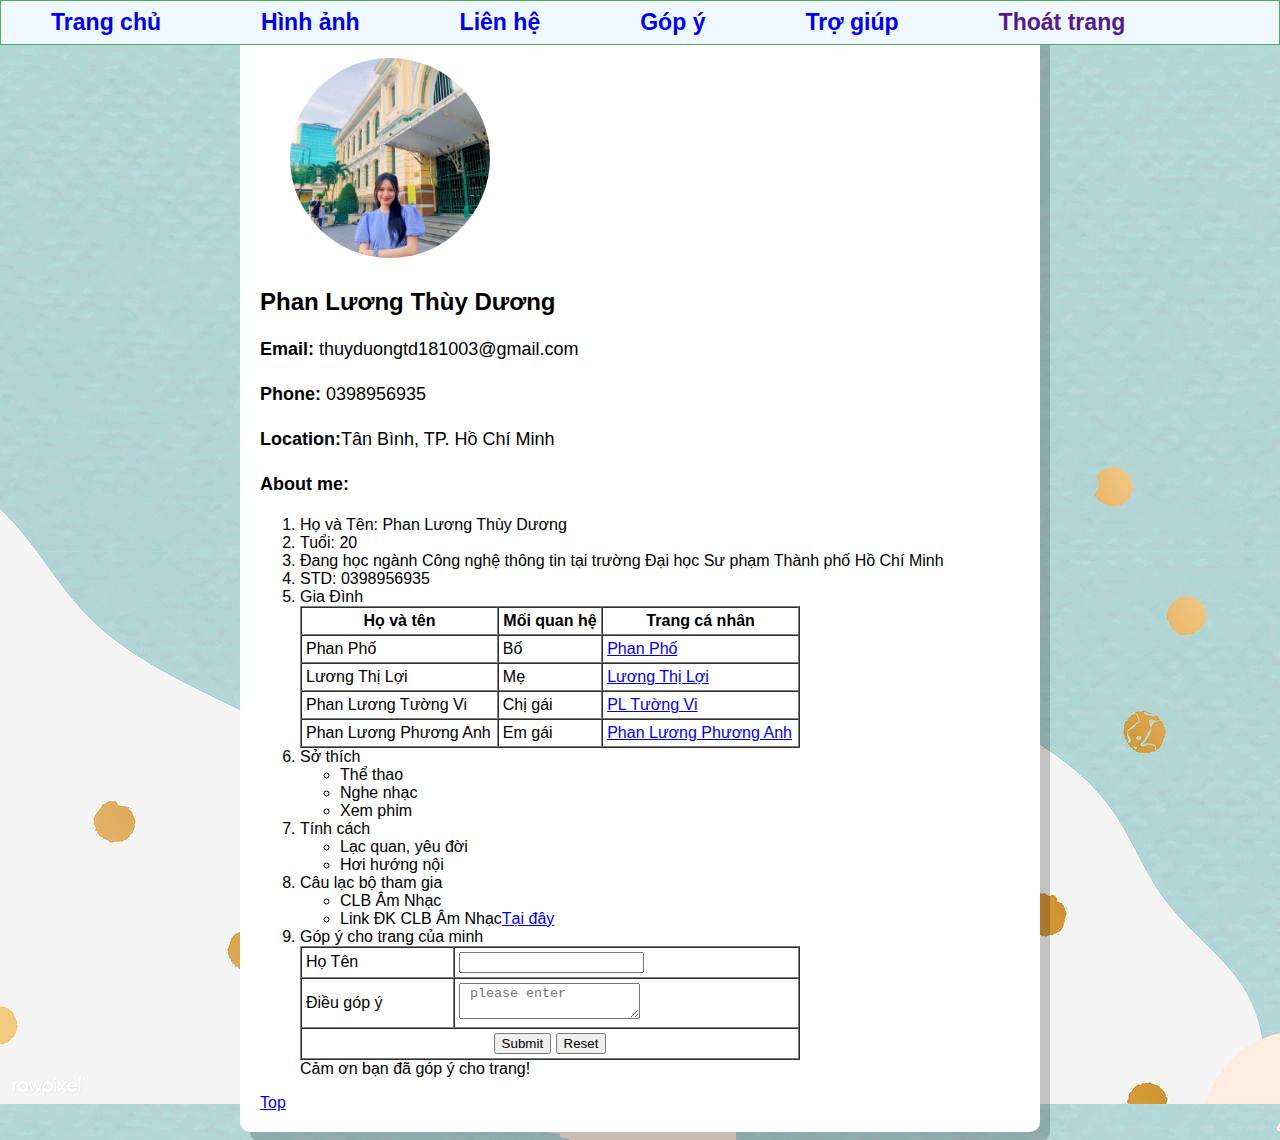
<file: index.html>
<!DOCTYPE html>
<html>
<head>
	<title id="top">Trang cá nhân</title>
    <link rel="stylesheet" href="haha.css"/>
    <link rel="stylesheet" href="main.css">
	
</head>
<body>
    <header >
        <div class="menu">
                <li class="list"><a href="index.html">Trang chủ</a></li>
                <li class="list"><a href="hinhanh.html">Hình ảnh</a></li>
                <li class="list"><a href="https://www.facebook.com/profile.php?id=100065092697515">Liên hệ</a></li>
                <li class="list"><a href="#gopy">Góp ý</a></li>
                <li class="list"><a href="https://go.microsoft.com/fwlink/?linkid=2080734">Trợ giúp</a></li>
                <li class="list"><a href="">Thoát trang</a></li>
         </div>
    </header>
    
    <script>
        var index=1;
        function changeImg(){
            var imgs=["daidien.jpg","daidien2.jpg"];
            document.getElementById('img').src=imgs[index];
            index++;
            if(index==2){
                index=0;
            }
            
        }
        setInterval(changeImg,2000);
    </script>
	<div class="container">
        
        <div class="images">
            <img  id="img" onclick="changeImg()" src="daidien.jpg" alt="Profile picture"  >
        </div>
		<h2>Phan Lương Thùy Dương</h2>
		<p ><strong>Email:</strong> thuyduongtd181003@gmail.com</p>
		<p><strong>Phone:</strong> 0398956935</p>
		<p><strong>Location:</strong>Tân Bình, TP. Hồ Chí Minh</p>
		<p><strong>About me:</strong></p>
        <ol>
        <li>Họ và Tên: Phan Lương Thùy Dương</li>
        <li>Tuổi: 20</li>
        <li>Đang học ngành Công nghệ thông tin tại trường Đại học Sư phạm Thành phố Hồ Chí Minh</li>
        <li>STD: 0398956935</li>
        <li>Gia Đình</li>
        <table cellpadding="4" border="1" width="500" cellspacing="0">
            <tr>
                <th>Họ và tên</th>
                <th> Mối quan hệ</th>
                <th> Trang cá nhân</th>
            </tr>
            <tr>
                <td>Phan Phố</td>
                <td>Bố</td>
                <td><a href="https://www.facebook.com/loi.luong.92351995">Phan Phố</a></td>
            </tr>
            <tr>
                <td>Lương Thị Lợi</td>
                <td>Mẹ</td>
                <td><a href="https://www.facebook.com/profile.php?id=100068676160850"> Lương Thị Lợi</a></td>
            </tr>
            <tr>
                <td>Phan Lương Tường Vi</td>
                <td>Chị gái</td>
                <td><a href="https://www.facebook.com/profile.php?id=100009502017233"> PL Tường Vi</a></td>
            </tr>
            <tr>
                <td>Phan Lương Phương Anh</td>
                <td>Em gái</td>
                <td><a href="https://www.facebook.com/profile.php?id=100073780182905"> Phan Lương Phương Anh</a></td>
            </tr>
        </table>   
     
        <li>Sở thích</li>
            <ul>
                <li>Thể thao</li>
                <li>Nghe nhạc</li>
                <li>Xem phim</li>
            </ul>
        <li>Tính cách</li>
            <ul>
                <li>Lạc quan, yêu đời</li>
                <li>Hơi hướng nội</li>
            </ul> 
        <!-- <li>Facebook cá nhân <a href="https://www.facebook.com/profile.php?id=100065092697515">Tại đây</a></li>    -->
        <li>Câu lạc bộ tham gia</li>
        <ul>
            <li>CLB Âm Nhạc</li>
            <li>Link ĐK CLB Âm Nhạc<a href="form1.html">Tại đây</a></li>
        </ul>
        <li id="gopy">Góp ý cho trang của minh</li>
        <div class="body">
            <table cellpadding="4" border="1" width="500" cellspacing="0" >
                <tr>    
                    <td><label for="txtHoTen">Họ Tên</label></td>
                    <td><input type="text" id="txtHoTen" name="HoTen"></td>
                </tr>
                <tr>
                    <td><label for="txtSoThich">Điều góp ý</label></td>  
                    <td><textarea placeholder=" please enter" id="txtSoThich" name="SoThich"></textarea></td>
                </tr>
                <tr>
                    <td colspan="5" align="center">
                    <input type="submit" id="btnDangKi" name="DangKi">
                    <input type="reset" id="btnReSet" name="ReSet">
                    </td>
                </tr>
            </table>

        Cảm ơn bạn đã góp ý cho trang!
        </div>       
        </ol>
    <a href="#Top">Top</a>
</body>
</html>
</file>
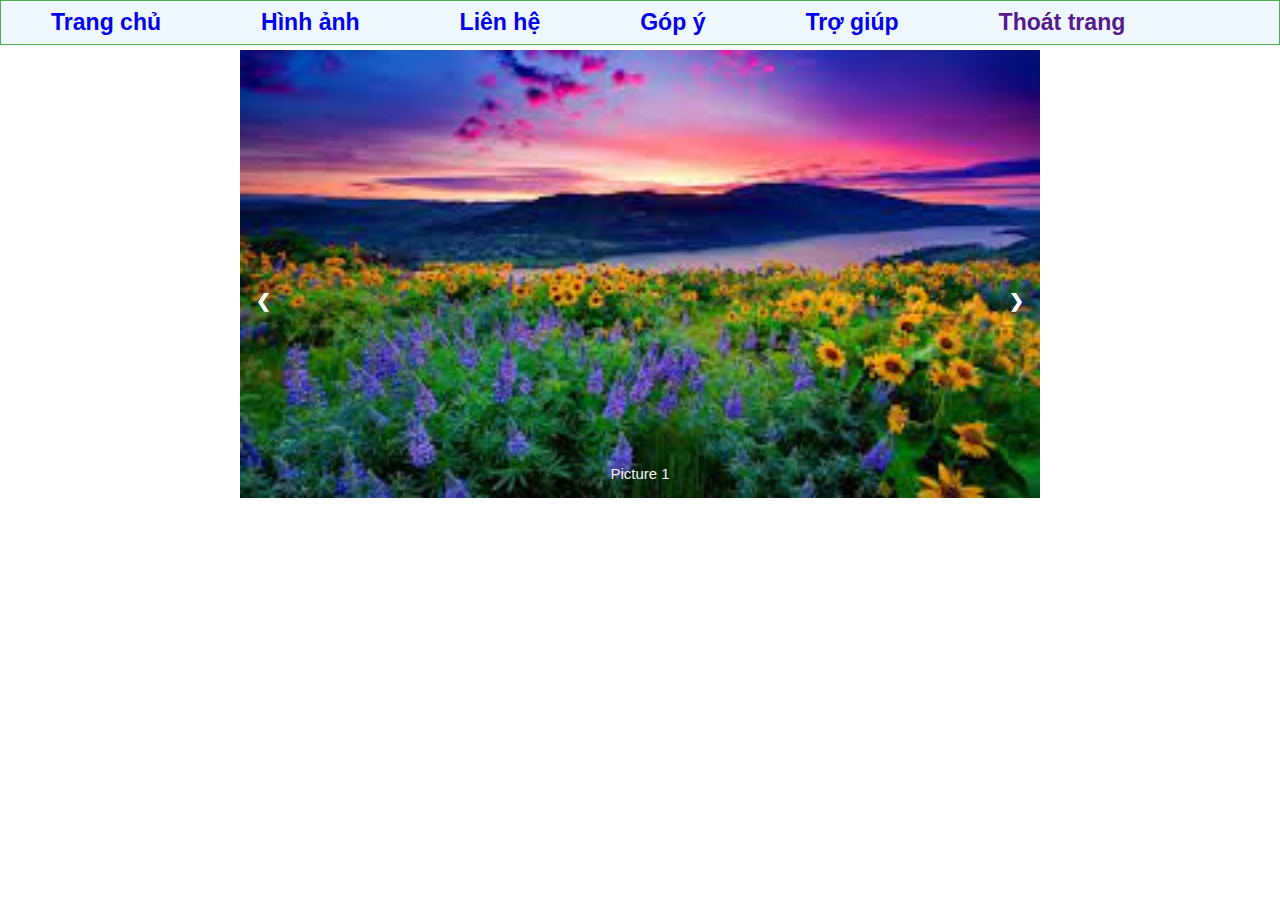
<file: hinhanh.html>
<!DOCTYPE html>
<html>
<head>
<meta name="viewport" content="width=device-width, initial-scale=1">
<link rel="stylesheet" href="main.css"/>
<style>
* {box-sizing: border-box}
body {font-family: Verdana, sans-serif; margin:0}
.mySlides {display: none; margin-top: 50px;}
/* di chuyển ảnh xuống 50px */
img {vertical-align: middle;}

/* Slideshow container */
.slideshow-container {
  max-width: 800px;
  /* //chỉnh kích thứớc hình */
  position: relative;
  margin: auto; 
  /* căn giữa */
}

/* Next & previous buttons */
.prev, .next { 
    /* 2 nút chuyển ảnh */
  cursor: pointer;
  position: absolute;
  top: 50%;
  width: auto;
  padding: 16px;
  margin-top: 0px;
  color: white;
  font-weight: bold;
  font-size: 18px;
  transition: 0.6s ease;
  border-radius: 0 3px 3px 0;
  user-select: none;
}

/* Position the "next button" to the right */
.next {
  right: 0;
  border-radius: 3px 0 0 3px;
}

/* On hover, add a black background color with a little bit see-through */
.prev:hover, .next:hover {
  background-color: rgba(0,0,0,0.8);
}

/* Caption text */
.text {
  color: #f2f2f2;
  font-size: 15px;
  padding: 8px 12px;
  position: absolute;
  bottom: 8px;
  width: 100%;
  text-align: center;
}

.active, .dot:hover {
  background-color: #717171;
}

/* Fading animation */
.fade {
  animation-name:fade;
  animation-duration: 1.5s;
}

@keyframes fade {
  from {opacity: .4} 
  to {opacity: 1}
}

/* On smaller screens, decrease text size */
@media only screen and (max-width: 300px) {
  .prev, .next,.text {font-size: 11px}
}
</style>
</head>
<body>
<header >
    <div class="menu">
            <li class="list"><a href="index.html">Trang chủ</a></li>
            <li class="list"><a href="hinhanh.html">Hình ảnh</a></li>
            <li class="list"><a href="https://www.facebook.com/profile.php?id=100065092697515">Liên hệ</a></li>
            <li class="list"><a href="#gopy">Góp ý</a></li>
            <li class="list"><a href="https://go.microsoft.com/fwlink/?linkid=2080734">Trợ giúp</a></li>
            <li class="list"><a href="">Thoát trang</a></li>
        </div>
</header>

<div class="slideshow-container">

<div class="mySlides fade">
  <img src="1.jpg" style="width: 100%">
  <div class="text">Picture 1</div>
</div>

<div class="mySlides fade">
  <img src="background.jpg" style="width:100%">
  <div class="text">Picture 2</div>
</div>

<div class="mySlides fade">
  <img src="2560x1440-Orange-Wallpapers.png" style="width:100%">
  <div class="text">Picture 3</div>
</div>

<a class="prev" onclick="plusSlides(-1)">❮</a>
<a class="next" onclick="plusSlides(1)">❯</a>

</div>
<br>

<script>
let slideIndex = 1;
showSlides(slideIndex);

function plusSlides(n) {
  showSlides(slideIndex += n);
}

function currentSlide(n) {
  showSlides(slideIndex = n);
}

function showSlides(n) {
  let i;
  let slides = document.getElementsByClassName("mySlides");
  let dots = document.getElementsByClassName("dot");
  if (n > slides.length) {slideIndex = 1}    
  if (n < 1) {slideIndex = slides.length}
  for (i = 0; i < slides.length; i++) {
    slides[i].style.display = "none";  
  }
  for (i = 0; i < dots.length; i++) {
    dots[i].className = dots[i].className.replace(" active", "");
  }
  slides[slideIndex-1].style.display = "block";  
  dots[slideIndex-1].className += " active";
}
</script>

</body>
</html>
</file>
<file: haha.css>
body {
    font-family: Arial, sans-serif;
    /* background-color: #b64040; đổi nền bên ngoài khung container */
    background-image: url(ce06bcbb4accd0f72c09521f42e0987b.jpg);
}

h1 {
    text-align: left;
}
img {
    display: block;
    margin: 30px;
    width: 200px;
    height: 200px;
    object-fit: cover;
    border-radius: 50%;
}
.container {
    /* khung */
    max-width: 800px;
    margin: auto;
    /*  */
    padding: 20px;
    box-shadow: 10px 10px rgba(0,0,0,0.2); 
    /* do bong cho khung */
    border-radius: 10px;
    background-color: #ffffff;

}
.picture{
    max-width: 800px;
    /* margin: auto; */
    padding: 20px;
    /* box-shadow: 0 2px 10px rgba(0,0,0,0.2); */
    border-radius: 0px;
    background-color: #fff;
}
p {
    font-size: 18px;
    line-height: 1.5;
}
/* .home-button {
    display: block;
    margin: auto;
    margin-top: 20px;
    padding: 10px 20px;
    background-color: #4CAF50;
    color: #fff;
    border: none;
    border-radius: 5px;
    font-size: 16px;
    cursor: pointer;
    transition: background-color 0.3s ease;
}
.home-button:hover {
    background-color: #df3139;
} */

/* .hoho {
    display: flex;
    background-color: aliceblue;
    border: 1px solid #4CAF50;
    position:fixed;
} */
img{
    width: 200px;
    height: 200px;
    border-radius: 50%;
}
</file>
<file: main.css>
.menu{
    display: flex;
    background-color: aliceblue;
    border: 1px solid #4CAF50;
    position:absolute;
    width: 100%;
    top:0px;
    left:0px;


}
.menu .list{
    list-style-type: none;
    font-size: larger;
    font-weight: bold;
    padding: 8px 20px; 
    /* khoang csh các dong tren header */ 
    text-decoration: none;

}
.menu .list a{
    list-style-type: none;
    font-size: larger;
    font-weight: bold;
    padding: 20px 30px;
    text-decoration:brown;
    align-self: center;
}
* {box-sizing:border-box}

Slideshow container
.slideshow-container {
  max-width: 1000px;
  position: relative;
  margin: auto;
}

/* Hide the images by default */
.mySlides {
  display: none; margin-top: 50px;
}

/* Next & previous buttons */
.prev, .next {
  cursor: pointer;
  position: absolute;
  top: 50%;
  width: auto;
  margin-top: -22px;
  padding: 16px;
  color: white;
  font-weight: bold;
  font-size: 18px;
  transition: 0.6s ease;
  border-radius: 0 3px 3px 0;
  user-select: none;
}

/* Position the "next button" to the right */
.next {
  right: 0;
  border-radius: 3px 0 0 3px;
}

/* On hover, add a black background color with a little bit see-through */
.prev:hover, .next:hover {
  background-color: rgba(0,0,0,0.8);
}

/* Caption text */
.text {
  color: #f2f2f2;
  font-size: 15px;
  padding: 8px 12px;
  position: absolute;
  bottom: 8px;
  width: 100%;
  text-align: center;
}
/* The dots/bullets/indicators */
.dot {
  cursor: pointer;
  height: 15px;
  width: 15px;
  margin: 0 2px;
  background-color: #bbb;
  border-radius: 50%;
  display: inline-block;
  transition: background-color 0.6s ease;
}

.active, .dot:hover {
  background-color: #717171;
}

/* Fading animation */
.fade {
  animation-name: fade;
  animation-duration: 1.5s;
}

@keyframes fade {
  from {opacity: .4}
  to {opacity: 1}
}
</file>
